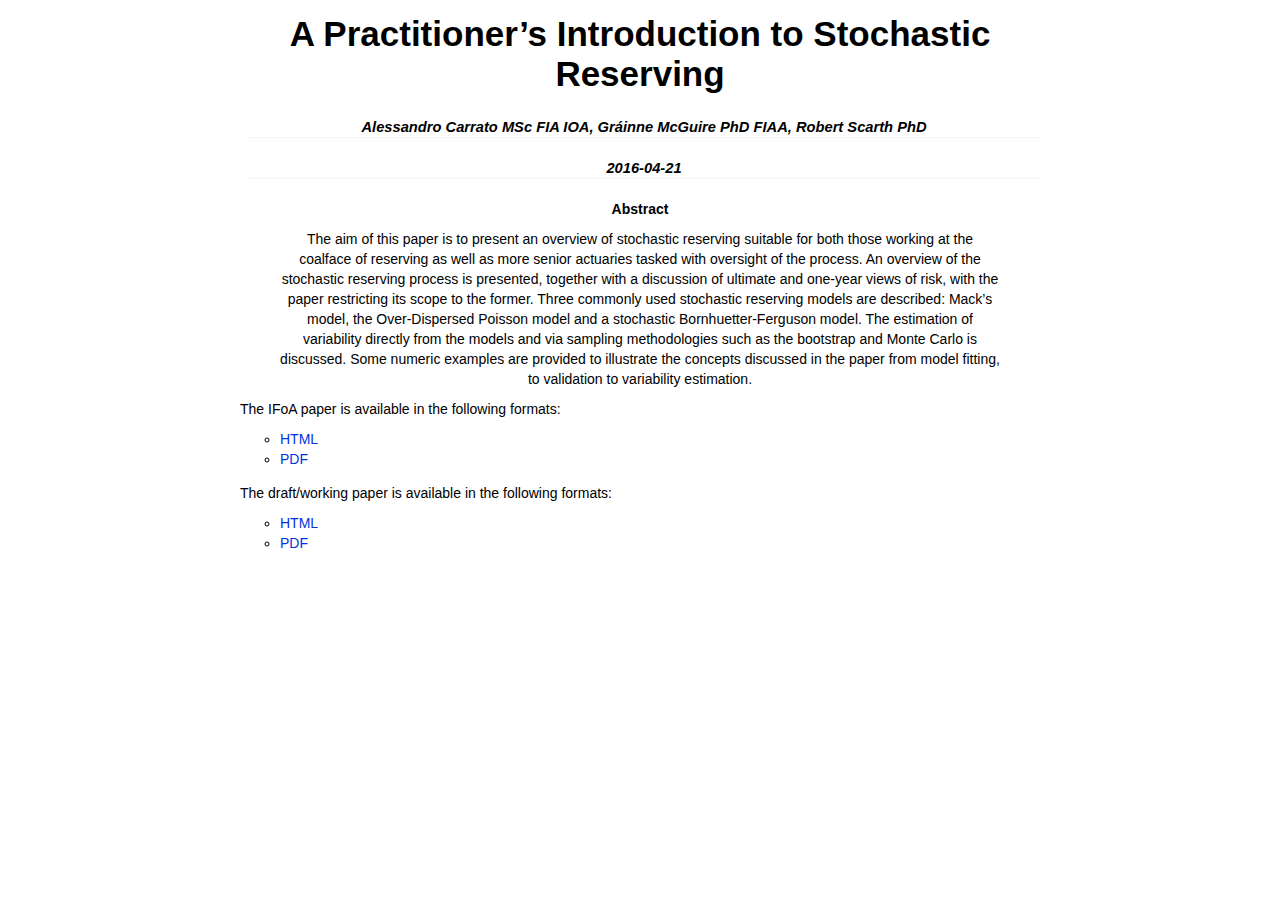
<file: index.html>
<!DOCTYPE html>

<html xmlns="http://www.w3.org/1999/xhtml">

<head>

<meta charset="utf-8">
<meta http-equiv="Content-Type" content="text/html; charset=utf-8" />
<meta name="generator" content="pandoc" />
<meta name="viewport" content="width=device-width, initial-scale=1">

<meta name="author" content="Alessandro Carrato MSc FIA IOA, Gráinne McGuire PhD FIAA, Robert Scarth PhD" />

<meta name="date" content="2016-04-21" />

<title>A Practitioner’s Introduction to Stochastic Reserving</title>




<style type="text/css">
  p.abstract{
    text-align: center;
    font-weight: bold;
  }
  div.abstract{
    margin: auto;
    width: 90%;
  }
</style>

<link href="data:text/css;charset=utf-8,body%20%7B%0Abackground%2Dcolor%3A%20%23fff%3B%0Amargin%3A%201em%20auto%3B%0Amax%2Dwidth%3A%20800px%3B%0Aoverflow%3A%20visible%3B%0Apadding%2Dleft%3A%202em%3B%0Apadding%2Dright%3A%202em%3B%0Afont%2Dfamily%3A%20%22Helvetica%20Neue%22%2C%20Helvetica%2C%20Arial%2C%20sans%2Dserif%3B%0Afont%2Dsize%3A%2014px%3B%0Aline%2Dheight%3A%2020px%3B%0A%7D%0A%23header%20%7B%0Atext%2Dalign%3A%20center%3B%0A%7D%0A%23TOC%20%7B%0Aclear%3A%20both%3B%0Amargin%3A%200%200%2010px%200%3B%0Apadding%3A%204px%3B%0Aborder%3A%201px%20solid%20%23CCCCCC%3B%0Aborder%2Dradius%3A%205px%3B%0Abackground%2Dcolor%3A%20%23f6f6f6%3B%0Afont%2Dsize%3A%2013px%3B%0Aline%2Dheight%3A%201%2E3%3B%0A%7D%0A%23TOC%20%2Etoctitle%20%7B%0Afont%2Dweight%3A%20bold%3B%0Afont%2Dsize%3A%2015px%3B%0Amargin%2Dleft%3A%205px%3B%0A%7D%0A%23TOC%20ul%20%7B%0Apadding%2Dleft%3A%2040px%3B%0Amargin%2Dleft%3A%20%2D1%2E5em%3B%0Amargin%2Dtop%3A%205px%3B%0Amargin%2Dbottom%3A%205px%3B%0A%7D%0A%23TOC%20ul%20ul%20%7B%0Amargin%2Dleft%3A%20%2D2em%3B%0A%7D%0A%23TOC%20li%20%7B%0Aline%2Dheight%3A%2016px%3B%0A%7D%0Atable%3Anot%28%5Bclass%5D%29%20%7B%0Amargin%3A%20auto%3B%0Amin%2Dwidth%3A%2040%25%3B%0Aborder%2Dwidth%3A%201px%3B%0Aborder%2Dcolor%3A%20%23DDDDDD%3B%0Aborder%2Dstyle%3A%20outset%3B%0Aborder%2Dcollapse%3A%20collapse%3B%0A%7D%0Atable%5Bsummary%3D%22R%20argblock%22%5D%20%7B%0Awidth%3A%20100%25%3B%0Aborder%3A%20none%3B%0A%7D%0Atable%3Anot%28%5Bclass%5D%29%20th%20%7B%0Aborder%2Dwidth%3A%202px%3B%0Apadding%3A%205px%3B%0Aborder%2Dstyle%3A%20inset%3B%0A%7D%0Atable%3Anot%28%5Bclass%5D%29%20td%20%7B%0Aborder%2Dwidth%3A%201px%3B%0Aborder%2Dstyle%3A%20inset%3B%0Aline%2Dheight%3A%2018px%3B%0Apadding%3A%205px%205px%3B%0A%7D%0Atable%3Anot%28%5Bclass%5D%29%2C%20table%3Anot%28%5Bclass%5D%29%20th%2C%20table%3Anot%28%5Bclass%5D%29%20td%20%7B%0Aborder%2Dleft%2Dstyle%3A%20none%3B%0Aborder%2Dright%2Dstyle%3A%20none%3B%0A%7D%0Atable%3Anot%28%5Bclass%5D%29%20tr%2Eodd%20%7B%0Abackground%2Dcolor%3A%20%23f7f7f7%3B%0A%7D%0Ap%20%7B%0Amargin%3A%200%2E5em%200%3B%0A%7D%0Ablockquote%20%7B%0Abackground%2Dcolor%3A%20%23f6f6f6%3B%0Apadding%3A%2013px%3B%0Apadding%2Dbottom%3A%201px%3B%0A%7D%0Ahr%20%7B%0Aborder%2Dstyle%3A%20solid%3B%0Aborder%3A%20none%3B%0Aborder%2Dtop%3A%201px%20solid%20%23777%3B%0Amargin%3A%2028px%200%3B%0A%7D%0Adl%20%7B%0Amargin%2Dleft%3A%200%3B%0A%7D%0Adl%20dd%20%7B%0Amargin%2Dbottom%3A%2013px%3B%0Amargin%2Dleft%3A%2013px%3B%0A%7D%0Adl%20dt%20%7B%0Afont%2Dweight%3A%20bold%3B%0A%7D%0Aul%20%7B%0Amargin%2Dtop%3A%200%3B%0A%7D%0Aul%20li%20%7B%0Alist%2Dstyle%3A%20circle%20outside%3B%0A%7D%0Aul%20ul%20%7B%0Amargin%2Dbottom%3A%200%3B%0A%7D%0Apre%2C%20code%20%7B%0Abackground%2Dcolor%3A%20%23f5f5f5%3B%0Aborder%2Dradius%3A%203px%3B%0Acolor%3A%20%23333%3B%0A%7D%0Apre%20%7B%0Aoverflow%2Dx%3A%20auto%3B%0Aborder%2Dradius%3A%203px%3B%0Amargin%3A%205px%200%2010px%200%3B%0Apadding%3A%2010px%3B%0A%7D%0Apre%3Anot%28%5Bclass%5D%29%20%7B%0Abackground%2Dcolor%3A%20white%3B%0Aborder%3A%20%23f5f5f5%201px%20solid%3B%0A%7D%0Apre%3Anot%28%5Bclass%5D%29%20code%20%7B%0Acolor%3A%20%23444%3B%0Abackground%2Dcolor%3A%20white%3B%0A%7D%0Acode%20%7B%0Afont%2Dfamily%3A%20monospace%3B%0Afont%2Dsize%3A%2090%25%3B%0A%7D%0Ap%20%3E%20code%2C%20li%20%3E%20code%20%7B%0Apadding%3A%202px%204px%3B%0Acolor%3A%20%23d14%3B%0Aborder%3A%201px%20solid%20%23e1e1e8%3B%0Awhite%2Dspace%3A%20inherit%3B%0A%7D%0Adiv%2Efigure%20%7B%0Atext%2Dalign%3A%20center%3B%0A%7D%0Atable%20%3E%20caption%2C%20div%2Efigure%20p%2Ecaption%20%7B%0Afont%2Dstyle%3A%20italic%3B%0A%7D%0Atable%20%3E%20caption%20span%2C%20div%2Efigure%20p%2Ecaption%20span%20%7B%0Afont%2Dstyle%3A%20normal%3B%0Afont%2Dweight%3A%20bold%3B%0A%7D%0Ap%20%7B%0Amargin%3A%200%200%2010px%3B%0A%7D%0Atable%3Anot%28%5Bclass%5D%29%20%7B%0Amargin%3A%20auto%20auto%2010px%20auto%3B%0A%7D%0Aimg%3Anot%28%5Bclass%5D%29%20%7B%0Abackground%2Dcolor%3A%20%23FFFFFF%3B%0Apadding%3A%202px%3B%0Aborder%2Dradius%3A%203px%3B%0Aborder%3A%201px%20solid%20%23CCCCCC%3B%0Amargin%3A%200%205px%3B%0Amax%2Dwidth%3A%20100%25%3B%0A%7D%0Ah1%20%7B%0Amargin%2Dtop%3A%200%3B%0Afont%2Dsize%3A%2035px%3B%0Aline%2Dheight%3A%2040px%3B%0A%7D%0Ah2%20%7B%0Aborder%2Dbottom%3A%204px%20solid%20%23f5f5f5%3B%0Apadding%2Dtop%3A%2010px%3B%0Apadding%2Dbottom%3A%202px%3B%0Afont%2Dsize%3A%20145%25%3B%0A%7D%0Ah3%20%7B%0Aborder%2Dbottom%3A%202px%20solid%20%23f5f5f5%3B%0Apadding%2Dtop%3A%2010px%3B%0Afont%2Dsize%3A%20120%25%3B%0A%7D%0Ah4%20%7B%0Aborder%2Dbottom%3A%201px%20solid%20%23f5f5f5%3B%0Amargin%2Dleft%3A%208px%3B%0Afont%2Dsize%3A%20105%25%3B%0A%7D%0Ah5%2C%20h6%20%7B%0Aborder%2Dbottom%3A%201px%20solid%20%23ccc%3B%0Afont%2Dsize%3A%20105%25%3B%0A%7D%0Aa%20%7B%0Acolor%3A%20%230033dd%3B%0Atext%2Ddecoration%3A%20none%3B%0A%7D%0Aa%3Ahover%20%7B%0Acolor%3A%20%236666ff%3B%20%7D%0Aa%3Avisited%20%7B%0Acolor%3A%20%23800080%3B%20%7D%0Aa%3Avisited%3Ahover%20%7B%0Acolor%3A%20%23BB00BB%3B%20%7D%0Aa%5Bhref%5E%3D%22http%3A%22%5D%20%7B%0Atext%2Ddecoration%3A%20underline%3B%20%7D%0Aa%5Bhref%5E%3D%22https%3A%22%5D%20%7B%0Atext%2Ddecoration%3A%20underline%3B%20%7D%0Adiv%2Er%2Dhelp%2Dpage%20%7B%0Abackground%2Dcolor%3A%20%23f9f9f9%3B%0Aborder%2Dbottom%3A%20%23ddd%201px%20solid%3B%0Amargin%2Dbottom%3A%2010px%3B%0Apadding%3A%2010px%3B%0A%7D%0Adiv%2Er%2Dhelp%2Dpage%3Ahover%20%7B%0Abackground%2Dcolor%3A%20%23f4f4f4%3B%0A%7D%0A%0Acode%20%3E%20span%2Ekw%20%7B%20color%3A%20%23555%3B%20font%2Dweight%3A%20bold%3B%20%7D%20%0Acode%20%3E%20span%2Edt%20%7B%20color%3A%20%23902000%3B%20%7D%20%0Acode%20%3E%20span%2Edv%20%7B%20color%3A%20%2340a070%3B%20%7D%20%0Acode%20%3E%20span%2Ebn%20%7B%20color%3A%20%23d14%3B%20%7D%20%0Acode%20%3E%20span%2Efl%20%7B%20color%3A%20%23d14%3B%20%7D%20%0Acode%20%3E%20span%2Ech%20%7B%20color%3A%20%23d14%3B%20%7D%20%0Acode%20%3E%20span%2Est%20%7B%20color%3A%20%23d14%3B%20%7D%20%0Acode%20%3E%20span%2Eco%20%7B%20color%3A%20%23888888%3B%20font%2Dstyle%3A%20italic%3B%20%7D%20%0Acode%20%3E%20span%2Eot%20%7B%20color%3A%20%23007020%3B%20%7D%20%0Acode%20%3E%20span%2Eal%20%7B%20color%3A%20%23ff0000%3B%20font%2Dweight%3A%20bold%3B%20%7D%20%0Acode%20%3E%20span%2Efu%20%7B%20color%3A%20%23900%3B%20font%2Dweight%3A%20bold%3B%20%7D%20%0Acode%20%3E%20span%2Eer%20%7B%20color%3A%20%23a61717%3B%20background%2Dcolor%3A%20%23e3d2d2%3B%20%7D%20%0A" rel="stylesheet" type="text/css" />

</head>

<body>



<div class="fluid-row" id="header">


<h1 class="title">A Practitioner’s Introduction to Stochastic Reserving</h1>
<h4 class="author"><em>Alessandro Carrato MSc FIA IOA, Gráinne McGuire PhD FIAA, Robert Scarth PhD</em></h4>
<h4 class="date"><em>2016-04-21</em></h4>
<div class="abstract">
<p class="abstract">Abstract</p>
The aim of this paper is to present an overview of stochastic reserving suitable for both those working at the coalface of reserving as well as more senior actuaries tasked with oversight of the process. An overview of the stochastic reserving process is presented, together with a discussion of ultimate and one-year views of risk, with the paper restricting its scope to the former. Three commonly used stochastic reserving models are described: Mack’s model, the Over-Dispersed Poisson model and a stochastic Bornhuetter-Ferguson model. The estimation of variability directly from the models and via sampling methodologies such as the bootstrap and Monte Carlo is discussed. Some numeric examples are provided to illustrate the concepts discussed in the paper from model fitting, to validation to variability estimation.
</div>

</div>


<p>
<p>The IFoA paper is available in the following formats:</p>
<ul>
<li><a href="./IFoA_PSRWP-HTML.html">HTML</a></li>
<li><a href="./IFoA_PSRWP-PDF.pdf">PDF</a></li>
</ul>
</p>
<p>
<p>The draft/working paper is available in the following formats:</p>
<ul>
<li><a href="./Dev_PSRWP-HTML.html">HTML</a></li>
<li><a href="./Dev_PSRWP-PDF.pdf">PDF</a></li>
</ul>
</p>

<script type="text/javascript">
window.onload = function() {
  var i, fig = 1, caps = document.getElementsByClassName('caption');
  for (i = 0; i < caps.length; i++) {
    var cap = caps[i];
    if (cap.parentElement.className !== 'figure' || cap.nodeName !== 'P')
      continue;
    cap.innerHTML = '<span>Figure ' + fig + ':</span> ' + cap.innerHTML;
    fig++;
  }
  fig = 1;
  caps = document.getElementsByTagName('caption');
  for (i = 0; i < caps.length; i++) {
    var cap = caps[i];
    if (cap.parentElement.nodeName !== 'TABLE') continue;
    cap.innerHTML = '<span>Table ' + fig + ':</span> ' + cap.innerHTML;
    fig++;
  }
}
</script>


<!-- dynamically load mathjax for compatibility with self-contained -->
<script>
  (function () {
    var script = document.createElement("script");
    script.type = "text/javascript";
    script.src  = "https://cdn.mathjax.org/mathjax/latest/MathJax.js?config=TeX-AMS-MML_HTMLorMML";
    document.getElementsByTagName("head")[0].appendChild(script);
  })();
</script>

</body>
</html>
</file>
